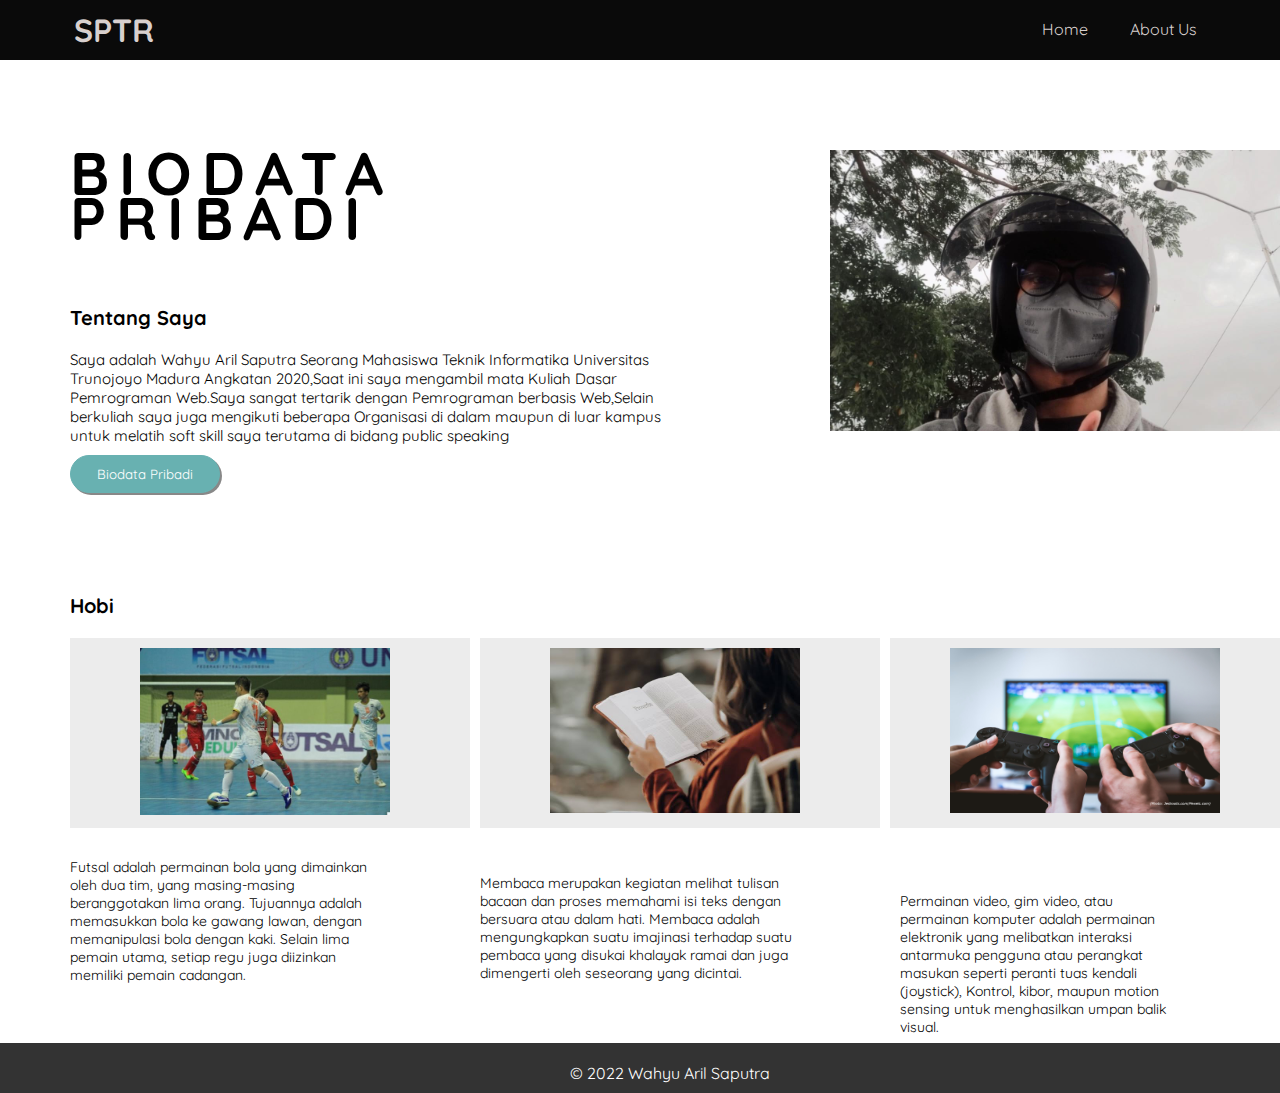
<file: public/index.html>
<!DOCTYPE html>
<html lang="en">
<head>
    <link rel="stylesheet" href="css/index.css">
    <link href="https://fonts.googleapis.com/css2?family=Quicksand:wght@600&display=swap" rel="stylesheet">
    <!-- <link rel="stylesheet" href="https://cdnjs.cloudflare.com/ajax/libs/font-awesome/6.0.0/css/all.min.css"> -->
    <!-- <link rel="stylesheet" href="https://cdn.jsdelivr.net/npm/bootstrap@5.2.2/dist/css/bootstrap.min.css"> -->
    <title>Web Pribadi</title>
</head>
<body>
    <header>
        <div class="container">
            <h1><a href="">SPTR</a></h1>
            <ul>
                <li><a href="index.html">Home</a></li>
                <li><a href="AboutUs.html">About Us</a></li>
            </ul>
    </header>
    <!--Sidebar-->
    <div class="sidebar2">
        <img src="img/FotoProfil.jpeg" alt="">
    </div>
    <div class="biodata">
            <h1>BIODATA</h1>
            <h2>PRIBADI</h2>
            <h4>Tentang Saya</h4>
            <p>
                Saya adalah Wahyu Aril Saputra Seorang Mahasiswa Teknik Informatika
                Universitas Trunojoyo Madura Angkatan 2020,Saat ini saya mengambil mata
                Kuliah Dasar Pemrograman Web.Saya sangat tertarik dengan Pemrograman berbasis
                Web,Selain berkuliah saya juga mengikuti beberapa Organisasi di dalam maupun di luar
                kampus untuk melatih soft skill saya terutama di bidang public speaking
            </p>
            <div class="button">
                <button><a href="AboutUs.html">Biodata Pribadi</a></button>
            </div>
            <div class="hobi">
                <h4>Hobi</h4>
                <div class="hobi1">
                    <img src="img/futsal.jpg" alt="">
                </div>
                <div class="hobi2">
                    <img src="img/buku.jpg" alt="">
                </div>
                <div class="hobi3">
                    <img src="img/game.jpg" alt="">
                </div>
                <div class="futsal">
                    <p>
                        Futsal adalah permainan bola yang dimainkan oleh dua tim, yang masing-masing beranggotakan lima
                        orang. Tujuannya adalah memasukkan bola ke gawang lawan, dengan memanipulasi bola dengan kaki.
                        Selain lima pemain utama, setiap regu juga diizinkan memiliki pemain cadangan.
                    </p>
                </div>
                <div class="buku">
                    <p>
                        Membaca merupakan kegiatan melihat tulisan bacaan dan proses memahami isi teks dengan bersuara atau
                        dalam hati. Membaca adalah mengungkapkan suatu imajinasi terhadap suatu pembaca yang disukai
                        khalayak ramai dan juga dimengerti oleh seseorang yang dicintai. 
                    </p>
                </div>
                <div class="game">
                    <p>
                        Permainan video, gim video, atau permainan komputer adalah permainan elektronik yang melibatkan interaksi
                        antarmuka pengguna atau perangkat masukan seperti peranti tuas kendali (joystick), Kontrol, kibor, maupun
                        motion sensing untuk menghasilkan umpan balik visual.
                    </p>
                </div>
            </div>
    </div>
    <footer>
        <p>© 2022 Wahyu Aril Saputra</p>
    </footer>
</div>
</body>
</html>
</file>
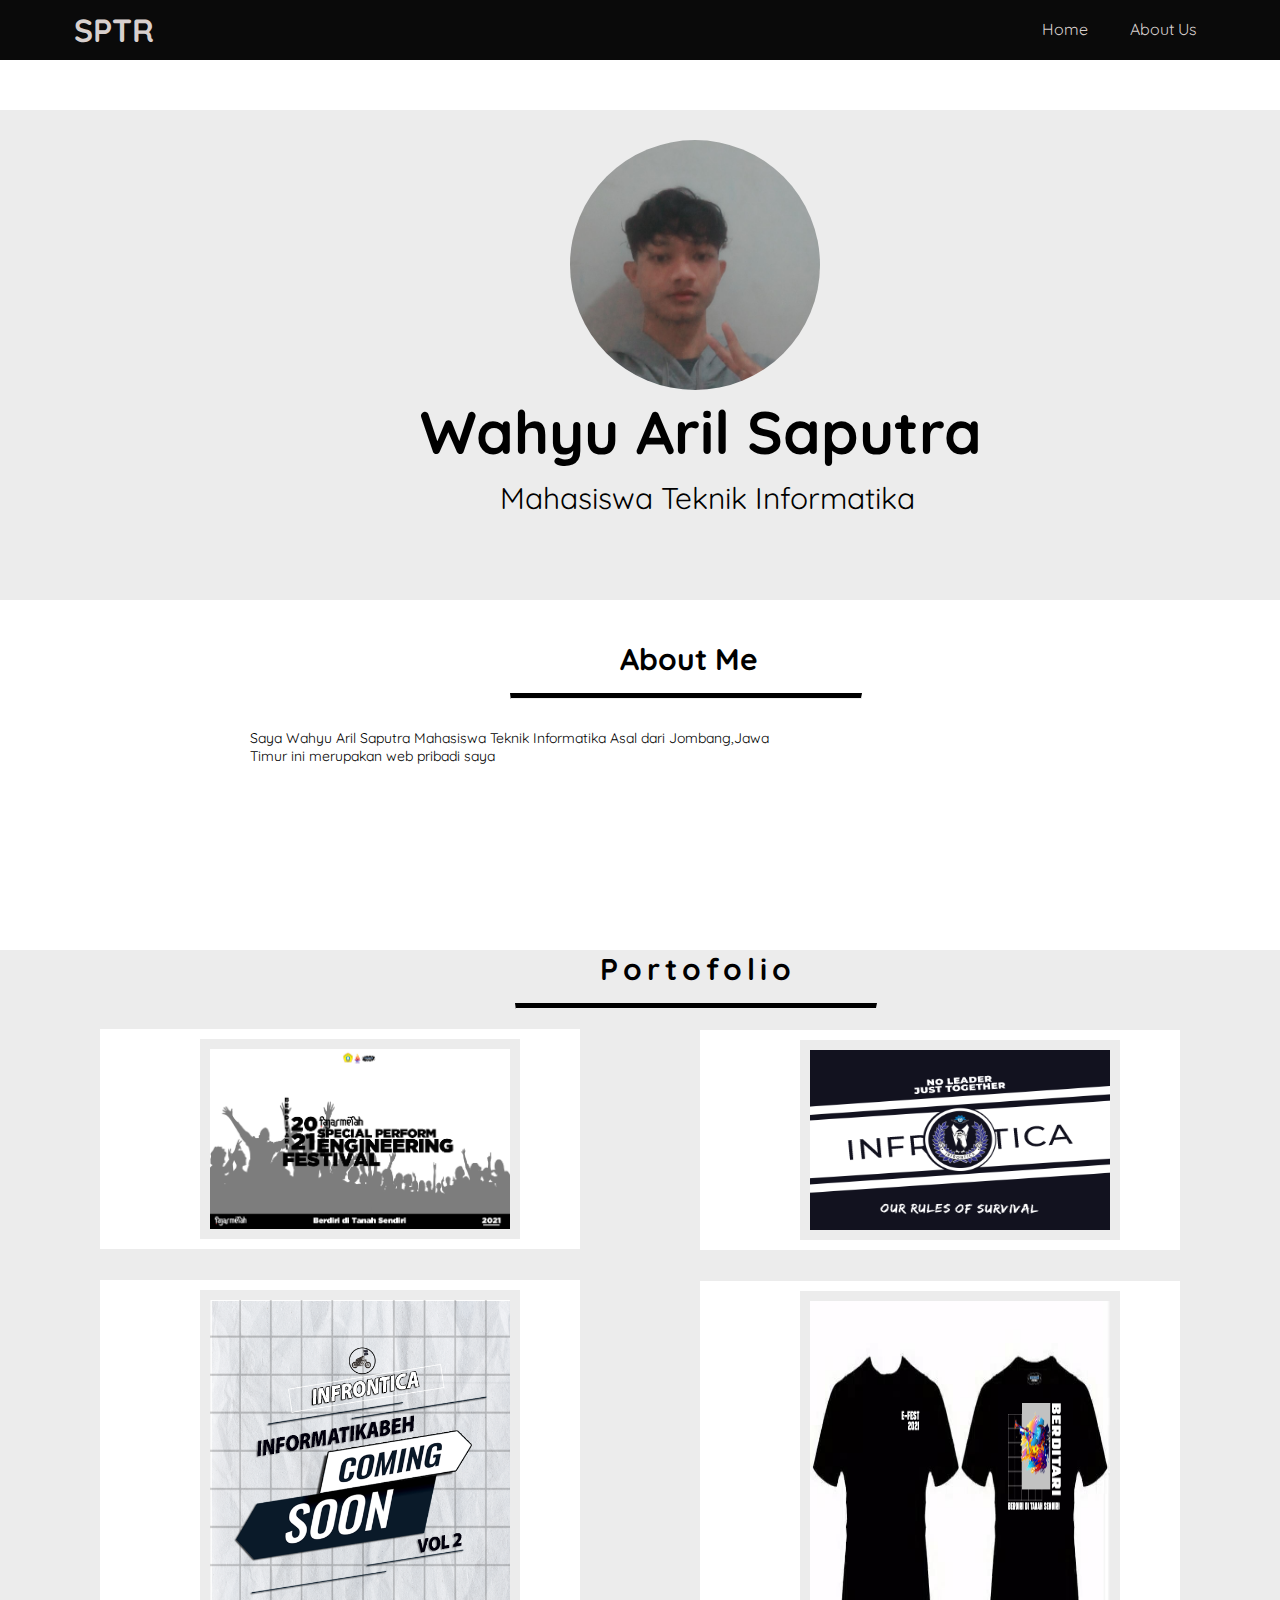
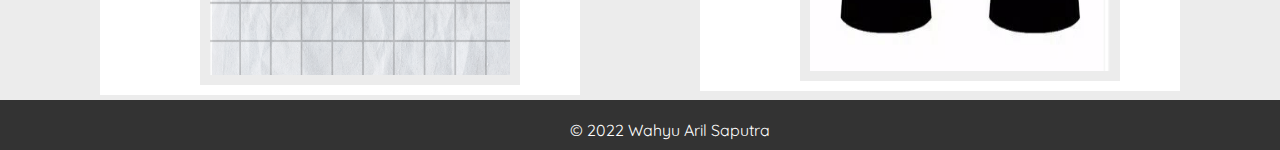
<file: AboutUs.html>
<!DOCTYPE html>
<html lang="en">
<head>
    <meta charset="UTF-8">
    <meta http-equiv="X-UA-Compatible" content="IE=edge">
    <meta name="viewport" content="width=device-width, initial-scale=1.0">
    <link rel="stylesheet" href="css/AboutUs.css">
    <link href="https://fonts.googleapis.com/css2?family=Quicksand:wght@600&display=swap" rel="stylesheet">
    <link rel="stylesheet" href="https://cdnjs.cloudflare.com/ajax/libs/font-awesome/6.0.0/css/all.min.css">
    <title>Portofolio</title>
</head>
<body>
    <!--Header-->
    <header>
        <div class="container">
            <h1><a href="">SPTR</a></h1>
            <ul>
                <li><a href="index.html">Home</a></li>
                <li><a href="AboutUs.html">About Us</a></li>
            </ul>
            <!--Nav bar-->
            <label for="check" class="navbar"><i class="fa-solid fa-bars fa-2x"></i></label>
        </div>
    </header>
    <!--Sidebar-->
    <div class="profil">
        <img src="img/Aku.jpeg" alt="Foto">
        <h1>Wahyu Aril Saputra</h1>
        <p>Mahasiswa Teknik Informatika</p>
    </div>
    <div class="aboutme">
        <h2>About Me</h2>
        <hr>
        <p>Saya Wahyu Aril Saputra Mahasiswa Teknik Informatika Asal dari Jombang,Jawa Timur ini merupakan web pribadi saya</p>
    </div>
    <div class="portofolio">
        <h2>Portofolio</h2>
        <hr>
        <div class="portofolioisi">
            <div class="isi1">
                <a href="" class="thumbnail">
                    <img src="img/banner panggung.jpg">
                </a>
            </div>
            <div class="isi2">
                <a href="" class="thumbnail">
                    <img src="img/handflag 2.png">
                </a>
            </div>
            <div class="isi3">
                <a href="" class="thumbnail">
                    <img src="img/coming soon informatikabeh.png">
                </a>
            </div>
            <div class="isi4">
                <a href="" class="thumbnail">
                    <img src="img/kaos.png">
                </a>
            </div>
        </div>
    </div>
    <footer>
        <p>© 2022 Wahyu Aril Saputra</p>
    </footer>
</body>
</html>
</file>
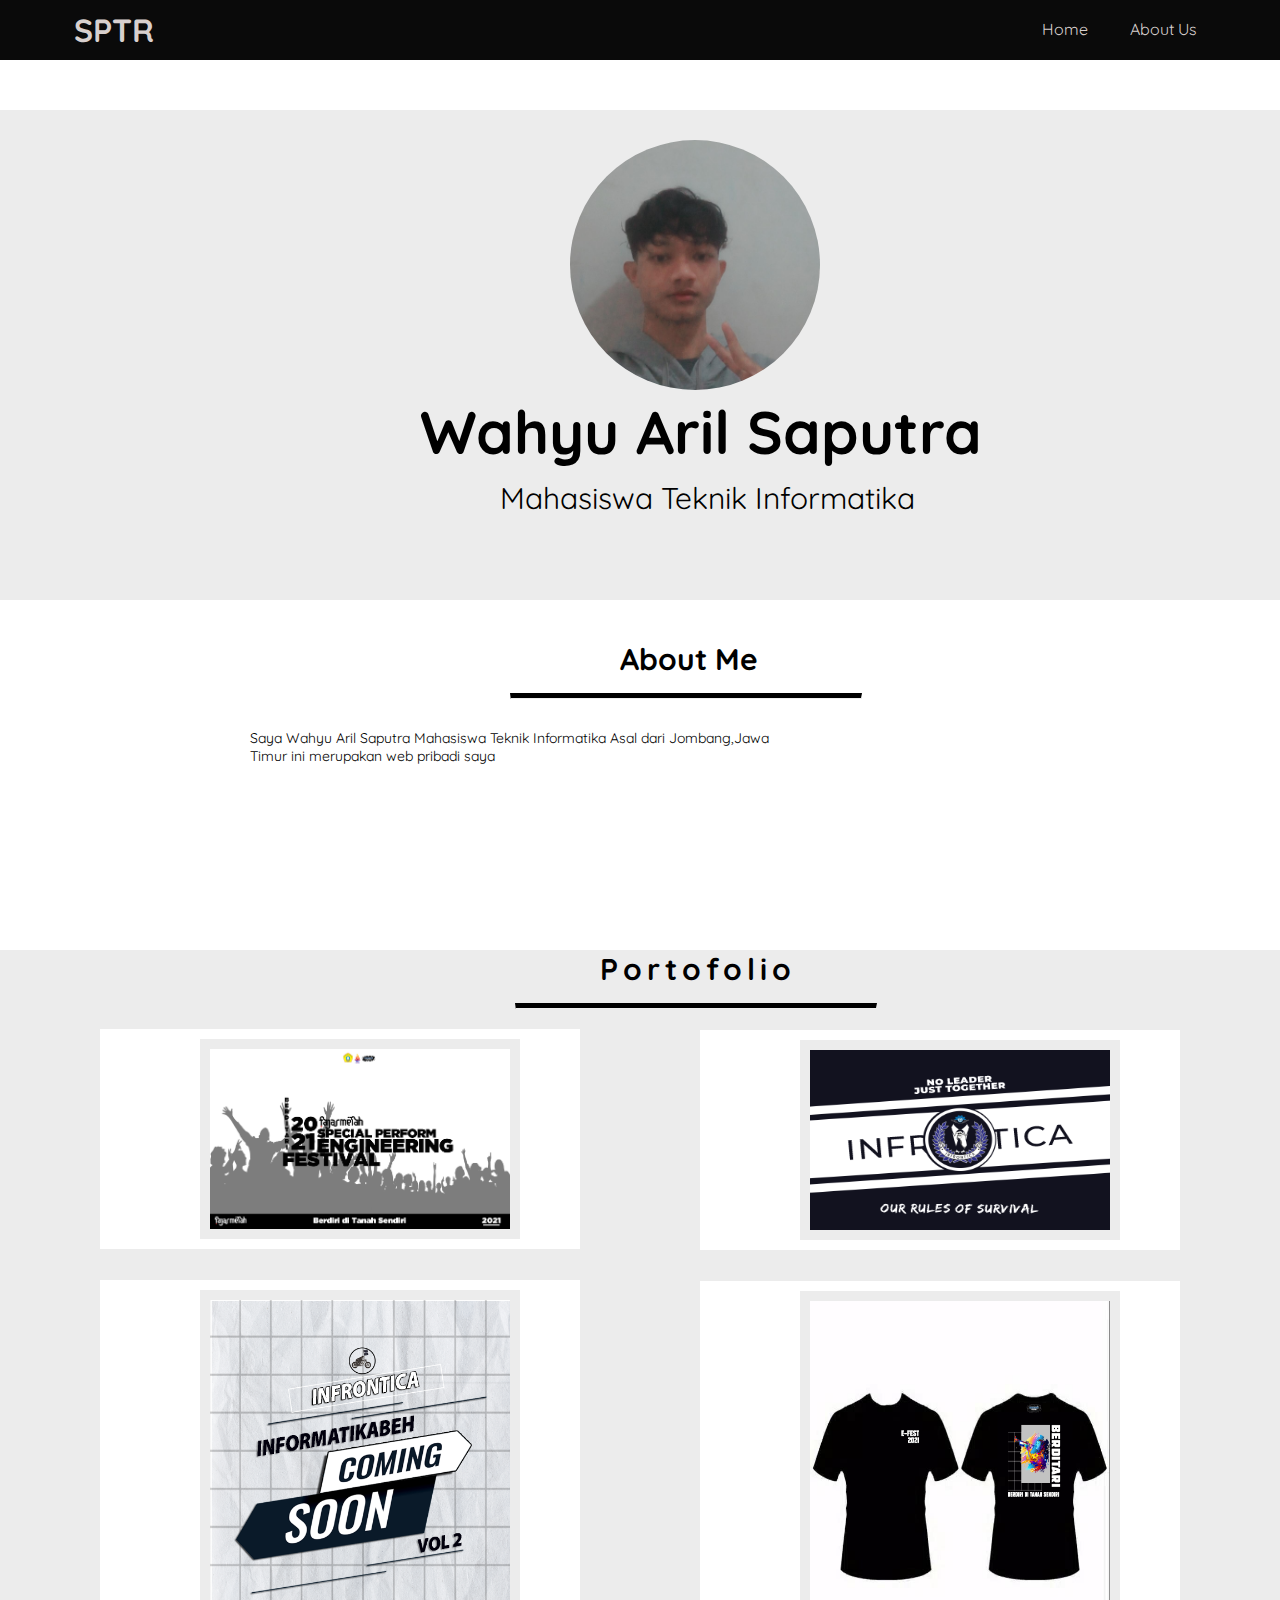
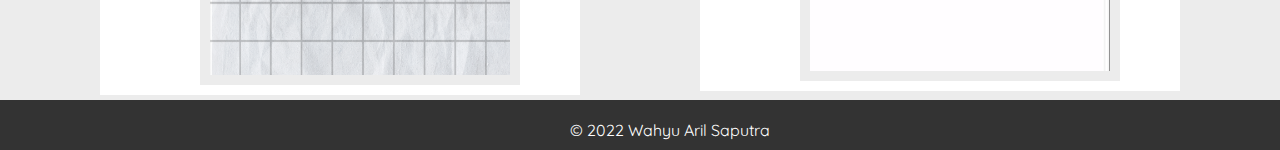
<file: public/AboutUs.html>
<!DOCTYPE html>
<html lang="en">
<head>
    <link rel="stylesheet" href="css/AboutUs.css">
    <link href="https://fonts.googleapis.com/css2?family=Quicksand:wght@600&display=swap" rel="stylesheet">
    <title>Portofolio</title>
</head>
<body>
    <!--Header-->
    <header>
        <div class="container">
            <h1><a href="">SPTR</a></h1>
            <ul>
                <li><a href="index.html">Home</a></li>
                <li><a href="AboutUs.html">About Us</a></li>
            </ul>
            <!--Nav bar-->
            <label for="check" class="navbar"><i class="fa-solid fa-bars fa-2x"></i></label>
        </div>
    </header>
    <!--Sidebar-->
    <div class="profil">
        <img src="img/Aku.jpeg" alt="Foto">
        <h1>Wahyu Aril Saputra</h1>
        <p>Mahasiswa Teknik Informatika</p>
    </div>
    <div class="aboutme">
        <h2>About Me</h2>
        <hr>
        <p>Saya Wahyu Aril Saputra Mahasiswa Teknik Informatika Asal dari Jombang,Jawa Timur ini merupakan web pribadi saya</p>
    </div>
    <div class="portofolio">
        <h2>Portofolio</h2>
        <hr>
        <div class="portofolioisi">
            <div class="isi1">
                <a href="" class="thumbnail">
                    <img src="img/banner panggung.jpg">
                </a>
            </div>
            <div class="isi2">
                <a href="" class="thumbnail">
                    <img src="img/handflag 2.png">
                </a>
            </div>
            <div class="isi3">
                <a href="" class="thumbnail">
                    <img src="img/coming soon informatikabeh.png">
                </a>
            </div>
            <div class="isi4">
                <a href="" class="thumbnail">
                    <img src="img/kaos.png">
                </a>
            </div>
        </div>
    </div>
    <footer>
        <p>© 2022 Wahyu Aril Saputra</p>
    </footer>
</body>
</html>
</file>
<file: public/css/index.css>
html {
    position: relative;
}
*{
    padding: 0;
    margin: 0;
    font-family: 'Quicksand', sans-serif;
}
header{
    position: fixed;
    margin-top: -150px;
    width: 100%;
    height: 60px;
    background-color: rgb(10, 10, 10);
}
header h1 {
    display: inline-block;
    padding: 10px;
}
header h1 a {
    color: #d8d0ce;
}
header h1 a:hover {
    color: white;
    transition: 0.3s;
}
header ul {
    float: right;
}
header ul li{
    padding: 19px;
    display: inline-block;
}
header ul li a {
    color: #d8d0ce;
    transition: 0.3s;
}
header ul li a:hover {
    color: white;
}
a {
    text-decoration: none;
}
.container {
    width: 90%;
    margin: 0 auto;
}
.sidebar2{
    margin-top: 150px;
    margin-left: 830px;
}
.sidebar2 img{
    width: 500px;
}
.biodata h1{
    letter-spacing: 10px;
    margin-top: -310px;
    margin-left: 60px;
    padding: 10px;
    font-size: 60px;
}
.biodata h2{
    letter-spacing: 10px;
    margin-top: -50px;
    margin-left: 60px;
    padding: 10px;
    font-size: 60px;
}
.biodata h4{
    margin-top: 40px;
    margin-left: 70px;
    font-size: 20px;
}
.biodata p{
    margin-top: 20px;
    margin-left: 70px;
    margin-right: 600px;
    font-size: 15px;
}
.biodata button{
    width: 150px;
    margin-top: 10px;
    margin-left: 70px;
    padding: 10px;
    border: 1px solid rgb(104, 177, 177);
    border-radius: 50px;
    background-color: rgb(104, 177, 177);
    box-shadow: 2px 2px #888888;
    cursor: pointer;
}
.biodata button:hover {
    background-color: black;
    border: 1px solid black;
    box-shadow: 2px 2px #888888;
    transition: 0.3s;
}
.biodata .button a{
    color: white;
}
.hobi {
    margin-top: 100px;
    height: 500px;
}
.hobi h4{
    margin-left: 70px;
    font-size: 20px;
}
.hobi img{
    width: 300px;
}
.hobi1{
    position: absolute;
    width: 400px;
    height: 190px;
    margin-left: 70px;
    margin-top: 20px;
    background-color: #ececec;
    cursor: pointer;
}
.hobi1:hover{
    background-color: white;
}
.hobi1 img{
    position: absolute;
    width: 250px;
    margin-top: 10px;
    margin-left: 70px;
}
.hobi2{
    position: absolute;
    width: 400px;
    height: 190px;
    margin-left: 480px;
    margin-top: 20px;
    background-color: #ececec;
    cursor: pointer;
}
.hobi2:hover{
    background-color: white;
}
.hobi2 img{
    position: absolute;
    width: 250px;
    height: 165px;
    margin-top: 10px;
    margin-left: 70px;
}
.hobi3{
    position: absolute;
    width: 400px;
    height: 190px;
    margin-left: 890px;
    margin-top: 20px;
    background-color: #ececec;
    cursor: pointer;
}
.hobi3:hover{
    background-color: white;
}
.hobi3 img{
    position: absolute;
    width: 270px;
    height: 165px;
    margin-top: 10px;
    margin-left: 60px;
}
.futsal p{
    margin-top: 240px;
    margin-right: 900px;
    font-size: 14px;
}
.buku p{
    margin-top: -110px;
    margin-left: 480px;
    margin-right: 480px;
    font-size: 14px;
}
.game p{
    margin-top: -90px;
    margin-left: 900px;
    margin-right: 100px;
    font-size: 14px;
}
footer {
    position: absolute;
    bottom: 0;
    width: 100%;
    height: 20px;
    background-color: #333;
    color: white;
    padding-top: 30px;
}
footer p{
    margin-top: -10px;
    margin-left: 570px;
}
</file>
<file: css/AboutUs.css>
html {
    position: relative;
}
*{
    padding: 0;
    margin: 0;
    font-family: 'Quicksand', sans-serif;
}
header{
    height: 60px;
    background-color: rgb(10, 10, 10);
}
header h1 {
    display: inline-block;
    padding: 10px;
}
header h1 a {
    color: #d8d0ce;
}
header h1 a:hover {
    color: white;
    transition: 0.3s;
}
header ul {
    float: right;
}
header ul li{
    padding: 19px;
    display: inline-block;
}
header ul li a {
    color: #d8d0ce;
    transition: 0.3s;
}
header ul li a:hover {
    color: white;
}
a {
    text-decoration: none;
}
.container {
    width: 90%;
    margin: 0 auto;
}
.navbar {
    color: #fffefe;
    float: right;
    display: none;
    padding: 13px;
}
.navbar:hover {
    cursor: pointer;
    background-color: #d8d0ce;
    transition: 0.3s;
}
#check {
    display: none;
}
@media (max-width:768px) {
    .navbar {
        display: block;
    }
    header ul {
        display: none;
    }
}
.sidebar {
    margin-top: -210px;
    width: 100%;
    background-color: rgba(10, 10, 10, .9)
}
#check:checked ~ .sidebar {
    margin-top: 0px;
    transition: 0.3s;
}
#check:not(:checked) ~.sidebar {
    margin-top: -210px;
    transition: 0.3s;
}
.sidebar ul li a {
    color: #d8d0ce;
    margin-left: 70px;
}
.sidebar ul li a:hover {
    color: white;
    transition: 0.3s;
}
.sidebar ul li {
    padding: 10px;
}
.profil{
    margin-top: 50px;
    height: 490px;
    background-color: #ececec;
}
.profil img{
    width: 250px;
    margin-top: 30px;
    margin-left: 570px;
    border-radius: 50%;
}
.profil h1{
    margin-left: 420px;
    font-size:60px;
}
.profil p{
    margin-top: 10px;
    margin-left: 500px;
    font-size:30px;
}
.aboutme {
    height: 300px;
}
.aboutme h2{
    font-size: 30px;
    margin-top: 40px;
    margin-left: 620px;
}
.aboutme hr {
    width: 350px;
    margin-left: 510px;
    margin-top: 15px;
    border-top: 5px solid black;
}
.aboutme p{
    font-size: 14px;
    margin-left: 250px;
    margin-right: 500px;
    margin-top: 30px;
}
section {
    min-height: 600px;

}
.portofolio {
    height: 800px;
    background-color: #ececec;
    font-family: garamond;
    letter-spacing: 5px;
    font-weight: bolder;
}
.portofolio h2{
    font-size: 30px;
    margin-top: 10px;
    margin-left: 600px;
}
.portofolio hr{
    width: 360px;
    margin-left: 515px;
    margin-top: 15px;
    border-top: 5px solid black;
}
.portofolioisi{
    background-color: #ececec;
}
.portofolioisi img {
    background-color: #ececec;
    padding: 10px;
    width: 300px;
}
.portofolioisi .isi1 {
    background-color: white;
    padding: 10px 30px 6px 30px;
    margin-top: 20px;
    margin-left: 100px;
    margin-right: 700px;
}
.portofolioisi .isi1 img{
    width: 300px;
    margin-left: 70px;
}
.portofolioisi .isi2 {
    background-color: white;
    padding: 10px 30px 6px 30px;
    margin-top: -219px;
    margin-left: 700px;
    margin-right: 100px;
}
.portofolioisi .isi2 img{
    width: 300px;
    height: 180px;
    margin-left: 70px;
}
.portofolioisi .isi3{
    background-color: white;
    padding: 10px 30px 6px 30px;
    margin-top: 30px;
    margin-left: 100px;
    margin-right: 700px;
}
.portofolioisi .isi3 img{
    width: 300px;
    margin-left: 70px;
}
.portofolioisi .isi4{
    background-color: white;
    padding: 10px 30px 6px 30px;
    margin-top: -414px;
    margin-left: 700px;
    margin-right: 100px;
}
.portofolioisi .isi4 img{
    width: 300px;
    height: 370px;
    margin-left: 70px;
}
footer {
    position: absolute;
    bottom: 0;
    width: 100%;
    height: 20px;
    background-color: #333;
    color: white;
    padding-top: 30px;
}
footer p{
    margin-top: -10px;
    margin-left: 570px;
}
</file>
<file: public/css/AboutUs.css>
html {
    position: relative;
}
*{
    padding: 0;
    margin: 0;
    font-family: 'Quicksand', sans-serif;
}
header{
    height: 60px;
    background-color: rgb(10, 10, 10);
}
header h1 {
    display: inline-block;
    padding: 10px;
}
header h1 a {
    color: #d8d0ce;
}
header h1 a:hover {
    color: white;
    transition: 0.3s;
}
header ul {
    float: right;
}
header ul li{
    padding: 19px;
    display: inline-block;
}
header ul li a {
    color: #d8d0ce;
    transition: 0.3s;
}
header ul li a:hover {
    color: white;
}
a {
    text-decoration: none;
}
.container {
    width: 90%;
    margin: 0 auto;
}
.navbar {
    color: #fffefe;
    float: right;
    display: none;
    padding: 13px;
}
.navbar:hover {
    cursor: pointer;
    background-color: #d8d0ce;
    transition: 0.3s;
}
#check {
    display: none;
}
@media (max-width:768px) {
    .navbar {
        display: block;
    }
    header ul {
        display: none;
    }
}
.sidebar {
    margin-top: -210px;
    width: 100%;
    background-color: rgba(10, 10, 10, .9)
}
#check:checked ~ .sidebar {
    margin-top: 0px;
    transition: 0.3s;
}
#check:not(:checked) ~.sidebar {
    margin-top: -210px;
    transition: 0.3s;
}
.sidebar ul li a {
    color: #d8d0ce;
    margin-left: 70px;
}
.sidebar ul li a:hover {
    color: white;
    transition: 0.3s;
}
.sidebar ul li {
    padding: 10px;
}
.profil{
    margin-top: 50px;
    height: 490px;
    background-color: #ececec;
}
.profil img{
    width: 250px;
    margin-top: 30px;
    margin-left: 570px;
    border-radius: 50%;
}
.profil h1{
    margin-left: 420px;
    font-size:60px;
}
.profil p{
    margin-top: 10px;
    margin-left: 500px;
    font-size:30px;
}
.aboutme {
    height: 300px;
}
.aboutme h2{
    font-size: 30px;
    margin-top: 40px;
    margin-left: 620px;
}
.aboutme hr {
    width: 350px;
    margin-left: 510px;
    margin-top: 15px;
    border-top: 5px solid black;
}
.aboutme p{
    font-size: 14px;
    margin-left: 250px;
    margin-right: 500px;
    margin-top: 30px;
}
section {
    min-height: 600px;

}
.portofolio {
    height: 800px;
    background-color: #ececec;
    font-family: garamond;
    letter-spacing: 5px;
    font-weight: bolder;
}
.portofolio h2{
    font-size: 30px;
    margin-top: 10px;
    margin-left: 600px;
}
.portofolio hr{
    width: 360px;
    margin-left: 515px;
    margin-top: 15px;
    border-top: 5px solid black;
}
.portofolioisi{
    background-color: #ececec;
}
.portofolioisi img {
    background-color: #ececec;
    padding: 10px;
    width: 300px;
}
.portofolioisi .isi1 {
    background-color: white;
    padding: 10px 30px 6px 30px;
    margin-top: 20px;
    margin-left: 100px;
    margin-right: 700px;
}
.portofolioisi .isi1 img{
    width: 300px;
    margin-left: 70px;
}
.portofolioisi .isi2 {
    background-color: white;
    padding: 10px 30px 6px 30px;
    margin-top: -219px;
    margin-left: 700px;
    margin-right: 100px;
}
.portofolioisi .isi2 img{
    width: 300px;
    height: 180px;
    margin-left: 70px;
}
.portofolioisi .isi3{
    background-color: white;
    padding: 10px 30px 6px 30px;
    margin-top: 30px;
    margin-left: 100px;
    margin-right: 700px;
}
.portofolioisi .isi3 img{
    width: 300px;
    margin-left: 70px;
}
.portofolioisi .isi4{
    background-color: white;
    padding: 10px 30px 6px 30px;
    margin-top: -414px;
    margin-left: 700px;
    margin-right: 100px;
}
.portofolioisi .isi4 img{
    width: 300px;
    height: 370px;
    margin-left: 70px;
}
footer {
    position: absolute;
    bottom: 0;
    width: 100%;
    height: 20px;
    background-color: #333;
    color: white;
    padding-top: 30px;
}
footer p{
    margin-top: -10px;
    margin-left: 570px;
}
</file>
